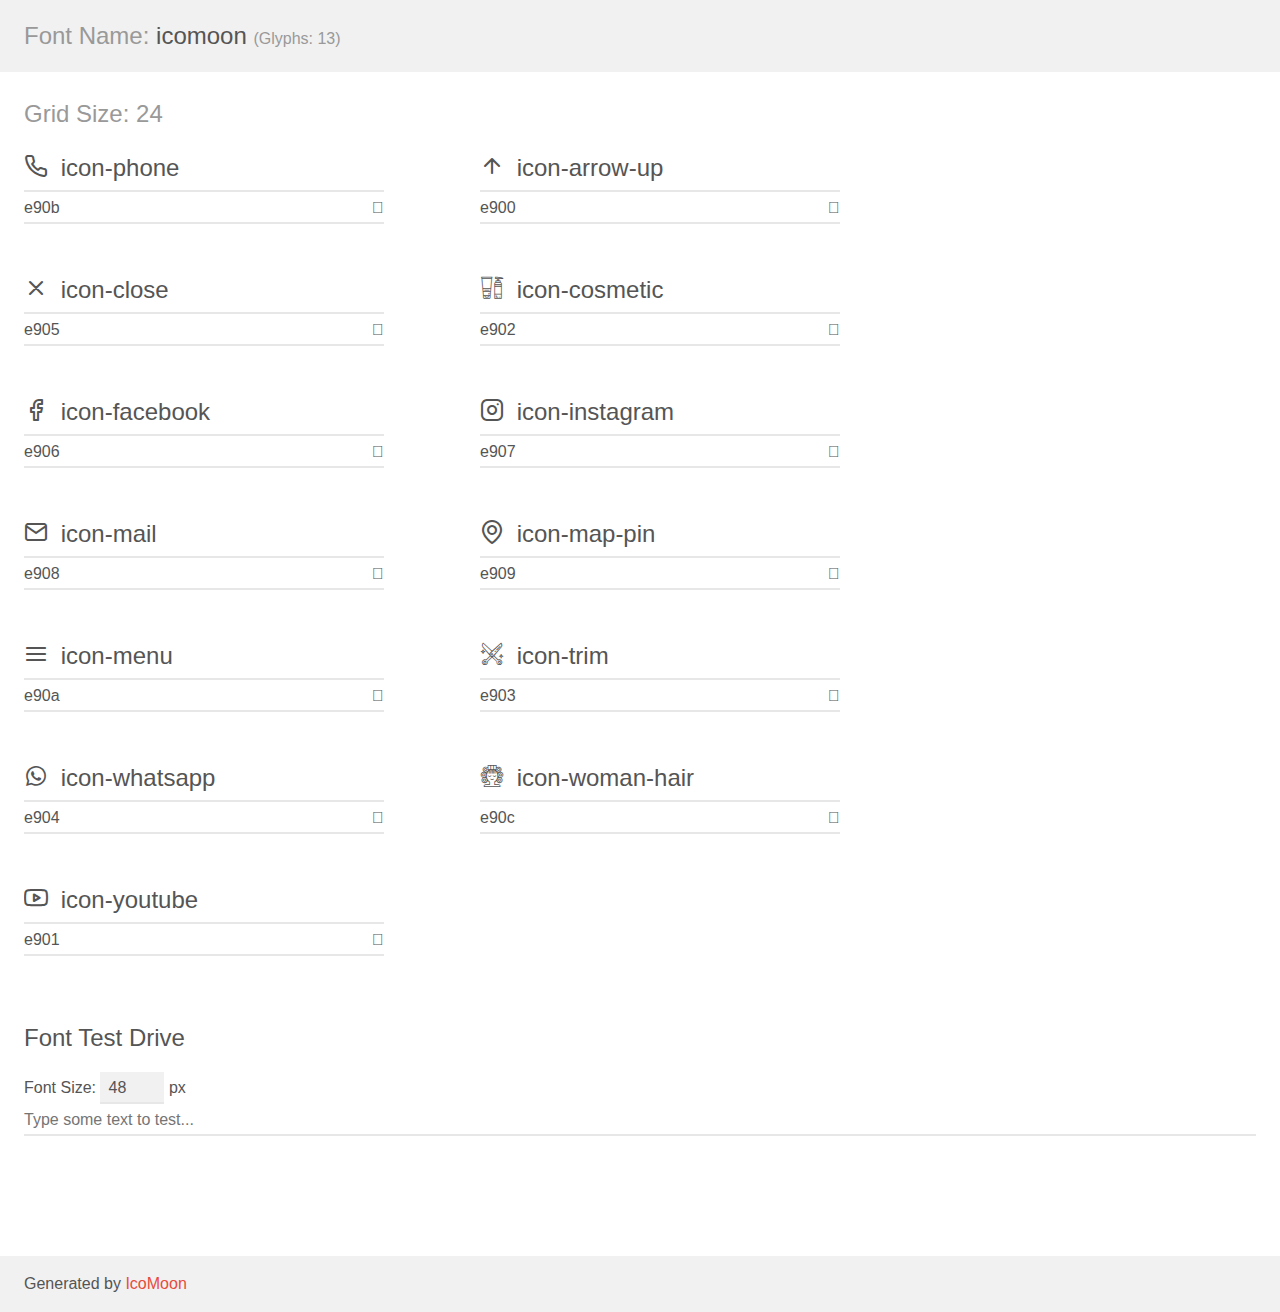
<file: assets/fonts/demo.html>
<!doctype html>
<html>
<head>
    <meta charset="utf-8">
    <title>IcoMoon Demo</title>
    <meta name="description" content="An Icon Font Generated By IcoMoon.io">
    <meta name="viewport" content="width=device-width, initial-scale=1">
    <link rel="stylesheet" href="demo-files/demo.css">
    <link rel="stylesheet" href="style.css"></head>
<body>
    <div class="bgc1 clearfix">
        <h1 class="mhmm mvm"><span class="fgc1">Font Name:</span> icomoon <small class="fgc1">(Glyphs:&nbsp;13)</small></h1>
    </div>
    <div class="clearfix mhl ptl">
        <h1 class="mvm mtn fgc1">Grid Size: 24</h1>
        <div class="glyph fs1">
            <div class="clearfix bshadow0 pbs">
                <span class="icon-phone"></span>
                <span class="mls"> icon-phone</span>
            </div>
            <fieldset class="fs0 size1of1 clearfix hidden-false">
                <input type="text" readonly value="e90b" class="unit size1of2" />
                <input type="text" maxlength="1" readonly value="&#xe90b;" class="unitRight size1of2 talign-right" />
            </fieldset>
            <div class="fs0 bshadow0 clearfix hidden-true">
                <span class="unit pvs fgc1">liga: </span>
                <input type="text" readonly value="" class="liga unitRight" />
            </div>
        </div>
        <div class="glyph fs1">
            <div class="clearfix bshadow0 pbs">
                <span class="icon-arrow-up"></span>
                <span class="mls"> icon-arrow-up</span>
            </div>
            <fieldset class="fs0 size1of1 clearfix hidden-false">
                <input type="text" readonly value="e900" class="unit size1of2" />
                <input type="text" maxlength="1" readonly value="&#xe900;" class="unitRight size1of2 talign-right" />
            </fieldset>
            <div class="fs0 bshadow0 clearfix hidden-true">
                <span class="unit pvs fgc1">liga: </span>
                <input type="text" readonly value="" class="liga unitRight" />
            </div>
        </div>
        <div class="glyph fs1">
            <div class="clearfix bshadow0 pbs">
                <span class="icon-close"></span>
                <span class="mls"> icon-close</span>
            </div>
            <fieldset class="fs0 size1of1 clearfix hidden-false">
                <input type="text" readonly value="e905" class="unit size1of2" />
                <input type="text" maxlength="1" readonly value="&#xe905;" class="unitRight size1of2 talign-right" />
            </fieldset>
            <div class="fs0 bshadow0 clearfix hidden-true">
                <span class="unit pvs fgc1">liga: </span>
                <input type="text" readonly value="" class="liga unitRight" />
            </div>
        </div>
        <div class="glyph fs1">
            <div class="clearfix bshadow0 pbs">
                <span class="icon-cosmetic"></span>
                <span class="mls"> icon-cosmetic</span>
            </div>
            <fieldset class="fs0 size1of1 clearfix hidden-false">
                <input type="text" readonly value="e902" class="unit size1of2" />
                <input type="text" maxlength="1" readonly value="&#xe902;" class="unitRight size1of2 talign-right" />
            </fieldset>
            <div class="fs0 bshadow0 clearfix hidden-true">
                <span class="unit pvs fgc1">liga: </span>
                <input type="text" readonly value="" class="liga unitRight" />
            </div>
        </div>
        <div class="glyph fs1">
            <div class="clearfix bshadow0 pbs">
                <span class="icon-facebook"></span>
                <span class="mls"> icon-facebook</span>
            </div>
            <fieldset class="fs0 size1of1 clearfix hidden-false">
                <input type="text" readonly value="e906" class="unit size1of2" />
                <input type="text" maxlength="1" readonly value="&#xe906;" class="unitRight size1of2 talign-right" />
            </fieldset>
            <div class="fs0 bshadow0 clearfix hidden-true">
                <span class="unit pvs fgc1">liga: </span>
                <input type="text" readonly value="" class="liga unitRight" />
            </div>
        </div>
        <div class="glyph fs1">
            <div class="clearfix bshadow0 pbs">
                <span class="icon-instagram"></span>
                <span class="mls"> icon-instagram</span>
            </div>
            <fieldset class="fs0 size1of1 clearfix hidden-false">
                <input type="text" readonly value="e907" class="unit size1of2" />
                <input type="text" maxlength="1" readonly value="&#xe907;" class="unitRight size1of2 talign-right" />
            </fieldset>
            <div class="fs0 bshadow0 clearfix hidden-true">
                <span class="unit pvs fgc1">liga: </span>
                <input type="text" readonly value="" class="liga unitRight" />
            </div>
        </div>
        <div class="glyph fs1">
            <div class="clearfix bshadow0 pbs">
                <span class="icon-mail"></span>
                <span class="mls"> icon-mail</span>
            </div>
            <fieldset class="fs0 size1of1 clearfix hidden-false">
                <input type="text" readonly value="e908" class="unit size1of2" />
                <input type="text" maxlength="1" readonly value="&#xe908;" class="unitRight size1of2 talign-right" />
            </fieldset>
            <div class="fs0 bshadow0 clearfix hidden-true">
                <span class="unit pvs fgc1">liga: </span>
                <input type="text" readonly value="" class="liga unitRight" />
            </div>
        </div>
        <div class="glyph fs1">
            <div class="clearfix bshadow0 pbs">
                <span class="icon-map-pin"></span>
                <span class="mls"> icon-map-pin</span>
            </div>
            <fieldset class="fs0 size1of1 clearfix hidden-false">
                <input type="text" readonly value="e909" class="unit size1of2" />
                <input type="text" maxlength="1" readonly value="&#xe909;" class="unitRight size1of2 talign-right" />
            </fieldset>
            <div class="fs0 bshadow0 clearfix hidden-true">
                <span class="unit pvs fgc1">liga: </span>
                <input type="text" readonly value="" class="liga unitRight" />
            </div>
        </div>
        <div class="glyph fs1">
            <div class="clearfix bshadow0 pbs">
                <span class="icon-menu"></span>
                <span class="mls"> icon-menu</span>
            </div>
            <fieldset class="fs0 size1of1 clearfix hidden-false">
                <input type="text" readonly value="e90a" class="unit size1of2" />
                <input type="text" maxlength="1" readonly value="&#xe90a;" class="unitRight size1of2 talign-right" />
            </fieldset>
            <div class="fs0 bshadow0 clearfix hidden-true">
                <span class="unit pvs fgc1">liga: </span>
                <input type="text" readonly value="" class="liga unitRight" />
            </div>
        </div>
        <div class="glyph fs1">
            <div class="clearfix bshadow0 pbs">
                <span class="icon-trim"></span>
                <span class="mls"> icon-trim</span>
            </div>
            <fieldset class="fs0 size1of1 clearfix hidden-false">
                <input type="text" readonly value="e903" class="unit size1of2" />
                <input type="text" maxlength="1" readonly value="&#xe903;" class="unitRight size1of2 talign-right" />
            </fieldset>
            <div class="fs0 bshadow0 clearfix hidden-true">
                <span class="unit pvs fgc1">liga: </span>
                <input type="text" readonly value="" class="liga unitRight" />
            </div>
        </div>
        <div class="glyph fs1">
            <div class="clearfix bshadow0 pbs">
                <span class="icon-whatsapp"></span>
                <span class="mls"> icon-whatsapp</span>
            </div>
            <fieldset class="fs0 size1of1 clearfix hidden-false">
                <input type="text" readonly value="e904" class="unit size1of2" />
                <input type="text" maxlength="1" readonly value="&#xe904;" class="unitRight size1of2 talign-right" />
            </fieldset>
            <div class="fs0 bshadow0 clearfix hidden-true">
                <span class="unit pvs fgc1">liga: </span>
                <input type="text" readonly value="" class="liga unitRight" />
            </div>
        </div>
        <div class="glyph fs1">
            <div class="clearfix bshadow0 pbs">
                <span class="icon-woman-hair"></span>
                <span class="mls"> icon-woman-hair</span>
            </div>
            <fieldset class="fs0 size1of1 clearfix hidden-false">
                <input type="text" readonly value="e90c" class="unit size1of2" />
                <input type="text" maxlength="1" readonly value="&#xe90c;" class="unitRight size1of2 talign-right" />
            </fieldset>
            <div class="fs0 bshadow0 clearfix hidden-true">
                <span class="unit pvs fgc1">liga: </span>
                <input type="text" readonly value="" class="liga unitRight" />
            </div>
        </div>
        <div class="glyph fs1">
            <div class="clearfix bshadow0 pbs">
                <span class="icon-youtube"></span>
                <span class="mls"> icon-youtube</span>
            </div>
            <fieldset class="fs0 size1of1 clearfix hidden-false">
                <input type="text" readonly value="e901" class="unit size1of2" />
                <input type="text" maxlength="1" readonly value="&#xe901;" class="unitRight size1of2 talign-right" />
            </fieldset>
            <div class="fs0 bshadow0 clearfix hidden-true">
                <span class="unit pvs fgc1">liga: </span>
                <input type="text" readonly value="" class="liga unitRight" />
            </div>
        </div>
    </div>

    <!--[if gt IE 8]><!-->
    <div class="mhl clearfix mbl">
        <h1>Font Test Drive</h1>
        <label>
            Font Size: <input id="fontSize" type="number" class="textbox0 mbm"
            min="8" value="48" />
            px
        </label>
        <input id="testText" type="text" class="phl size1of1 mvl"
        placeholder="Type some text to test..." value=""/>
        <div id="testDrive" class="icon-" style="font-family: icomoon">&nbsp;
        </div>
    </div>
    <!--<![endif]-->
    <div class="bgc1 clearfix">
        <p class="mhl">Generated by <a href="https://icomoon.io/app">IcoMoon</a></p>
    </div>

    <script src="demo-files/demo.js"></script>
</body>
</html>
</file>
<file: assets/fonts/demo-files/demo.css>
body {
  padding: 0;
  margin: 0;
  font-family: sans-serif;
  font-size: 1em;
  line-height: 1.5;
  color: #555;
  background: #fff;
}
h1 {
  font-size: 1.5em;
  font-weight: normal;
}
small {
  font-size: .66666667em;
}
a {
  color: #e74c3c;
  text-decoration: none;
}
a:hover, a:focus {
  box-shadow: 0 1px #e74c3c;
}
.bshadow0, input {
  box-shadow: inset 0 -2px #e7e7e7;
}
input:hover {
  box-shadow: inset 0 -2px #ccc;
}
input, fieldset {
  font-family: sans-serif;
  font-size: 1em;
  margin: 0;
  padding: 0;
  border: 0;
}
input {
  color: inherit;
  line-height: 1.5;
  height: 1.5em;
  padding: .25em 0;
}
input:focus {
  outline: none;
  box-shadow: inset 0 -2px #449fdb;
}
.glyph {
  font-size: 16px;
  width: 15em;
  padding-bottom: 1em;
  margin-right: 4em;
  margin-bottom: 1em;
  float: left;
  overflow: hidden;
}
.liga {
  width: 80%;
  width: calc(100% - 2.5em);
}
.talign-right {
  text-align: right;
}
.talign-center {
  text-align: center;
}
.bgc1 {
  background: #f1f1f1;
}
.fgc1 {
  color: #999;
}
.fgc0 {
  color: #000;
}
p {
  margin-top: 1em;
  margin-bottom: 1em;
}
.mvm {
  margin-top: .75em;
  margin-bottom: .75em;
}
.mtn {
  margin-top: 0;
}
.mtl, .mal {
  margin-top: 1.5em;
}
.mbl, .mal {
  margin-bottom: 1.5em;
}
.mal, .mhl {
  margin-left: 1.5em;
  margin-right: 1.5em;
}
.mhmm {
  margin-left: 1em;
  margin-right: 1em;
}
.mls {
  margin-left: .25em;
}
.ptl {
  padding-top: 1.5em;
}
.pbs, .pvs {
  padding-bottom: .25em;
}
.pvs, .pts {
  padding-top: .25em;
}
.unit {
  float: left;
}
.unitRight {
  float: right;
}
.size1of2 {
  width: 50%;
}
.size1of1 {
  width: 100%;
}
.clearfix:before, .clearfix:after {
  content: " ";
  display: table;
}
.clearfix:after {
  clear: both;
}
.hidden-true {
  display: none;
}
.textbox0 {
  width: 3em;
  background: #f1f1f1;
  padding: .25em .5em;
  line-height: 1.5;
  height: 1.5em;
}
#testDrive {
  display: block;
  padding-top: 24px;
  line-height: 1.5;
}
.fs0 {
  font-size: 16px;
}
.fs1 {
  font-size: 24px;
}
</file>
<file: assets/fonts/style.css>
@font-face {
  font-family: 'icomoon';
  src:  url('fonts/icomoon.eot?94b0iw');
  src:  url('fonts/icomoon.eot?94b0iw#iefix') format('embedded-opentype'),
    url('fonts/icomoon.ttf?94b0iw') format('truetype'),
    url('fonts/icomoon.woff?94b0iw') format('woff'),
    url('fonts/icomoon.svg?94b0iw#icomoon') format('svg');
  font-weight: normal;
  font-style: normal;
  font-display: block;
}

[class^="icon-"], [class*=" icon-"] {
  /* use !important to prevent issues with browser extensions that change fonts */
  font-family: 'icomoon' !important;
  speak: never;
  font-style: normal;
  font-weight: normal;
  font-variant: normal;
  text-transform: none;
  line-height: 1;

  /* Better Font Rendering =========== */
  -webkit-font-smoothing: antialiased;
  -moz-osx-font-smoothing: grayscale;
}

.icon-phone:before {
  content: "\e90b";
}
.icon-arrow-up:before {
  content: "\e900";
}
.icon-close:before {
  content: "\e905";
}
.icon-cosmetic:before {
  content: "\e902";
}
.icon-facebook:before {
  content: "\e906";
}
.icon-instagram:before {
  content: "\e907";
}
.icon-mail:before {
  content: "\e908";
}
.icon-map-pin:before {
  content: "\e909";
}
.icon-menu:before {
  content: "\e90a";
}
.icon-trim:before {
  content: "\e903";
}
.icon-whatsapp:before {
  content: "\e904";
}
.icon-woman-hair:before {
  content: "\e90c";
}
.icon-youtube:before {
  content: "\e901";
}
</file>
